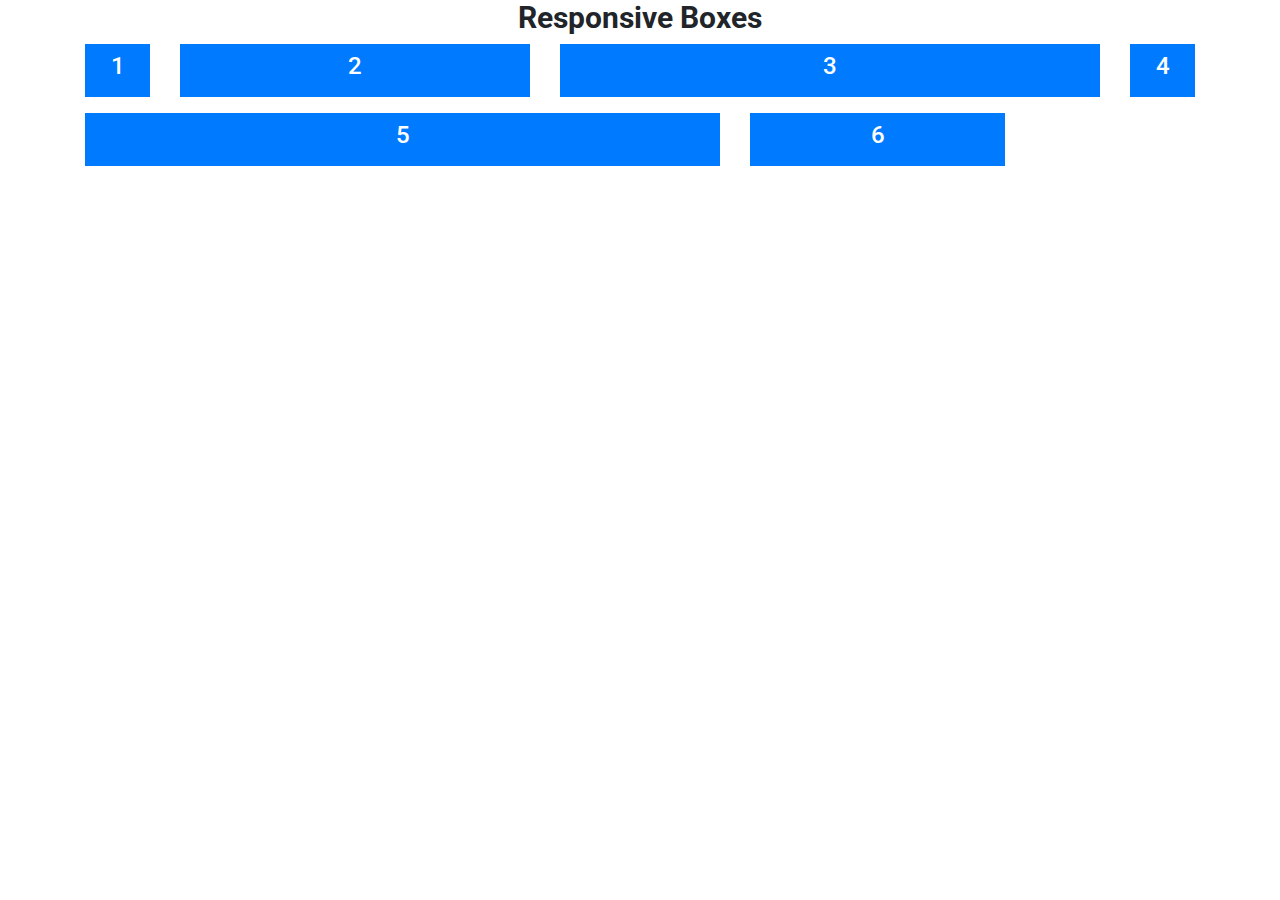
<file: Responsive-Boxes/index.html>
<!DOCTYPE html>
<html>

<head>
    <link rel="stylesheet" href="styles.css">
    <link rel="stylesheet" href="https://stackpath.bootstrapcdn.com/bootstrap/4.5.2/css/bootstrap.min.css" integrity="sha384-JcKb8q3iqJ61gNV9KGb8thSsNjpSL0n8PARn9HuZOnIxN0hoP+VmmDGMN5t9UJ0Z" crossorigin="anonymous" />
    <script src="https://code.jquery.com/jquery-3.5.1.slim.min.js" integrity="sha384-DfXdz2htPH0lsSSs5nCTpuj/zy4C+OGpamoFVy38MVBnE+IbbVYUew+OrCXaRkfj" crossorigin="anonymous"></script>
    <script src="https://cdn.jsdelivr.net/npm/popper.js@1.16.1/dist/umd/popper.min.js" integrity="sha384-9/reFTGAW83EW2RDu2S0VKaIzap3H66lZH81PoYlFhbGU+6BZp6G7niu735Sk7lN" crossorigin="anonymous"></script>
    <script src="https://stackpath.bootstrapcdn.com/bootstrap/4.5.2/js/bootstrap.min.js" integrity="sha384-B4gt1jrGC7Jh4AgTPSdUtOBvfO8shuf57BaghqFfPlYxofvL8/KUEfYiJOMMV+rV" crossorigin="anonymous"></script>
</head>

<body>
    <div class="container">
        <div class="row">
            <div class="col-12">
                <h1 class="heading">Responsive Boxes</h1>
            </div>
            <div class="col-12 col-sm-6 col-md-2 col-lg-3 col-xl-1">
                <div class="bg-primary pt-2 pb-2 mb-3">
                    <h1 class="card-number text-white">1</h1>
                </div>
            </div>
            <div class="col-12 col-sm-6 col-md-10 col-lg-2 col-xl-4">
                <div class="bg-primary pt-2 pb-2 mb-3">
                    <h1 class="card-number text-white">2</h1>
                </div>
            </div>
            <div class="col-12 col-sm-6 col-md-10 col-lg-7 col-xl-6">
                <div class="bg-primary pt-2 pb-2 mb-3">
                    <h1 class="card-number text-white">3</h1>
                </div>
            </div>
            <div class="col-12 col-sm-6 col-md-2 col-lg-7 col-xl-1">
                <div class="bg-primary pt-2 pb-2 mb-3">
                    <h1 class="card-number text-white">4</h1>
                </div>
            </div>
            <div class="col-12 col-sm-6 col-md-4 col-lg-3 col-xl-7">
                <div class="bg-primary pt-2 pb-2 mb-3">
                    <h1 class="card-number text-white">5</h1>
                </div>
            </div>
            <div class="col-12 col-sm-6 col-md-8 col-lg-2 col-xl-3">
                <div class="bg-primary pt-2 pb-2 mb-3">
                    <h1 class="card-number text-white">6</h1>
                </div>
            </div>
        </div>
    </div>
</body>

</html>
</file>
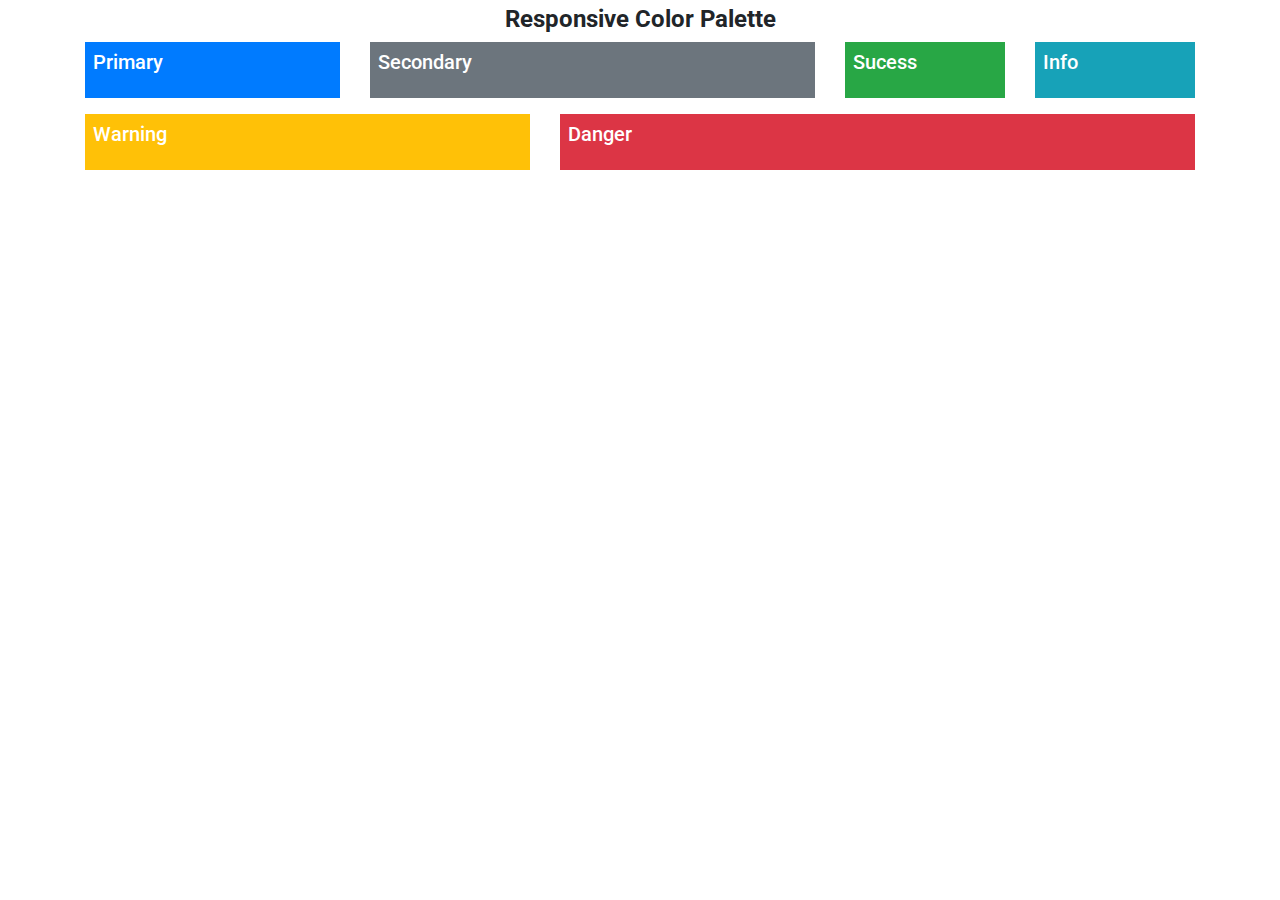
<file: Responsive-Color-Palette/index.html>
<!DOCTYPE html>
<html>

<head>
    <link rel="stylesheet" href="styles.css">
    <link rel="stylesheet" href="https://stackpath.bootstrapcdn.com/bootstrap/4.5.2/css/bootstrap.min.css" integrity="sha384-JcKb8q3iqJ61gNV9KGb8thSsNjpSL0n8PARn9HuZOnIxN0hoP+VmmDGMN5t9UJ0Z" crossorigin="anonymous" />
    <script src="https://code.jquery.com/jquery-3.5.1.slim.min.js" integrity="sha384-DfXdz2htPH0lsSSs5nCTpuj/zy4C+OGpamoFVy38MVBnE+IbbVYUew+OrCXaRkfj" crossorigin="anonymous"></script>
    <script src="https://cdn.jsdelivr.net/npm/popper.js@1.16.1/dist/umd/popper.min.js" integrity="sha384-9/reFTGAW83EW2RDu2S0VKaIzap3H66lZH81PoYlFhbGU+6BZp6G7niu735Sk7lN" crossorigin="anonymous"></script>
    <script src="https://stackpath.bootstrapcdn.com/bootstrap/4.5.2/js/bootstrap.min.js" integrity="sha384-B4gt1jrGC7Jh4AgTPSdUtOBvfO8shuf57BaghqFfPlYxofvL8/KUEfYiJOMMV+rV" crossorigin="anonymous"></script>
</head>

<body>
    <div class="container">
        <div class="row">
            <div class="col-12">
                <h1 class="heading">Responsive Color Palette</h1>
            </div>
            <div class="col-12 col-sm-8 col-md-6 col-lg-7 col-xl-3 mb-3">
                <div class="bg-primary pl-2 pb-4 pt-2">
                    <h1 class="text-white card-text">Primary</h1>
                </div>
            </div>
            <div class="col-12 col-sm-4 col-md-6 col-lg-2 col-xl-5 mb-3">
                <div class="bg-secondary pl-2 pb-4 pt-2">
                    <h1 class="text-white card-text">Secondary</h1>
                </div>
            </div>
            <div class="col-12 col-sm-4 col-md-2 col-lg-3 col-xl-2 mb-3">
                <div class="bg-success pl-2 pb-4 pt-2">
                    <h1 class="text-white card-text">Sucess</h1>
                </div>
            </div>
            <div class="col-12 col-sm-8 col-md-10 col-lg-3 col-xl-2 mb-3">
                <div class="bg-info pl-2 pb-4 pt-2">
                    <h1 class="text-white card-text">Info</h1>
                </div>
            </div>
            <div class="col-12 col-sm-6 col-md-10 col-lg-7 col-xl-5 mb-3">
                <div class="bg-warning pl-2 pb-4 pt-2">
                    <h1 class="text-white card-text">Warning</h1>
                </div>
            </div>
            <div class="col-12 col-sm-6 col-md-2 col-lg-2 col-xl-7  mb-3">
                <div class="bg-danger pl-2 pb-4 pt-2">
                    <h1 class="text-white card-text">Danger</h1>
                </div>
            </div>
        </div>
    </div>
</body>

</html>
</file>
<file: Responsive-Boxes/styles.css>
@import url('https://fonts.googleapis.com/css2?family=Bree+Serif&family=Caveat:wght@400;700&family=Lobster&family=Monoton&family=Open+Sans:ital,wght@0,400;0,700;1,400;1,700&family=Playfair+Display+SC:ital,wght@0,400;0,700;1,700&family=Playfair+Display:ital,wght@0,400;0,700;1,700&family=Roboto:ital,wght@0,400;0,700;1,400;1,700&family=Source+Sans+Pro:ital,wght@0,400;0,700;1,700&family=Work+Sans:ital,wght@0,400;0,700;1,700&display=swap');

.heading {
    font-family: "Roboto";
    font-weight: bold;
    font-size: 30px;
    text-align: center;
}

.card-number {
    font-size: 24px;
    text-align: center;
}
</file>
<file: Responsive-Color-Palette/styles.css>
@import url('https://fonts.googleapis.com/css2?family=Bree+Serif&family=Caveat:wght@400;700&family=Lobster&family=Monoton&family=Open+Sans:ital,wght@0,400;0,700;1,400;1,700&family=Playfair+Display+SC:ital,wght@0,400;0,700;1,700&family=Playfair+Display:ital,wght@0,400;0,700;1,700&family=Roboto:ital,wght@0,400;0,700;1,400;1,700&family=Source+Sans+Pro:ital,wght@0,400;0,700;1,700&family=Work+Sans:ital,wght@0,400;0,700;1,700&display=swap');

.heading {
    font-size: 24px;
    font-family: "Roboto";
    text-align: center;
    padding-top: 5px;
    font-weight: bold;
}

.card-text {
    font-size: 20px;
    font-family: "Roboto";
}
</file>
